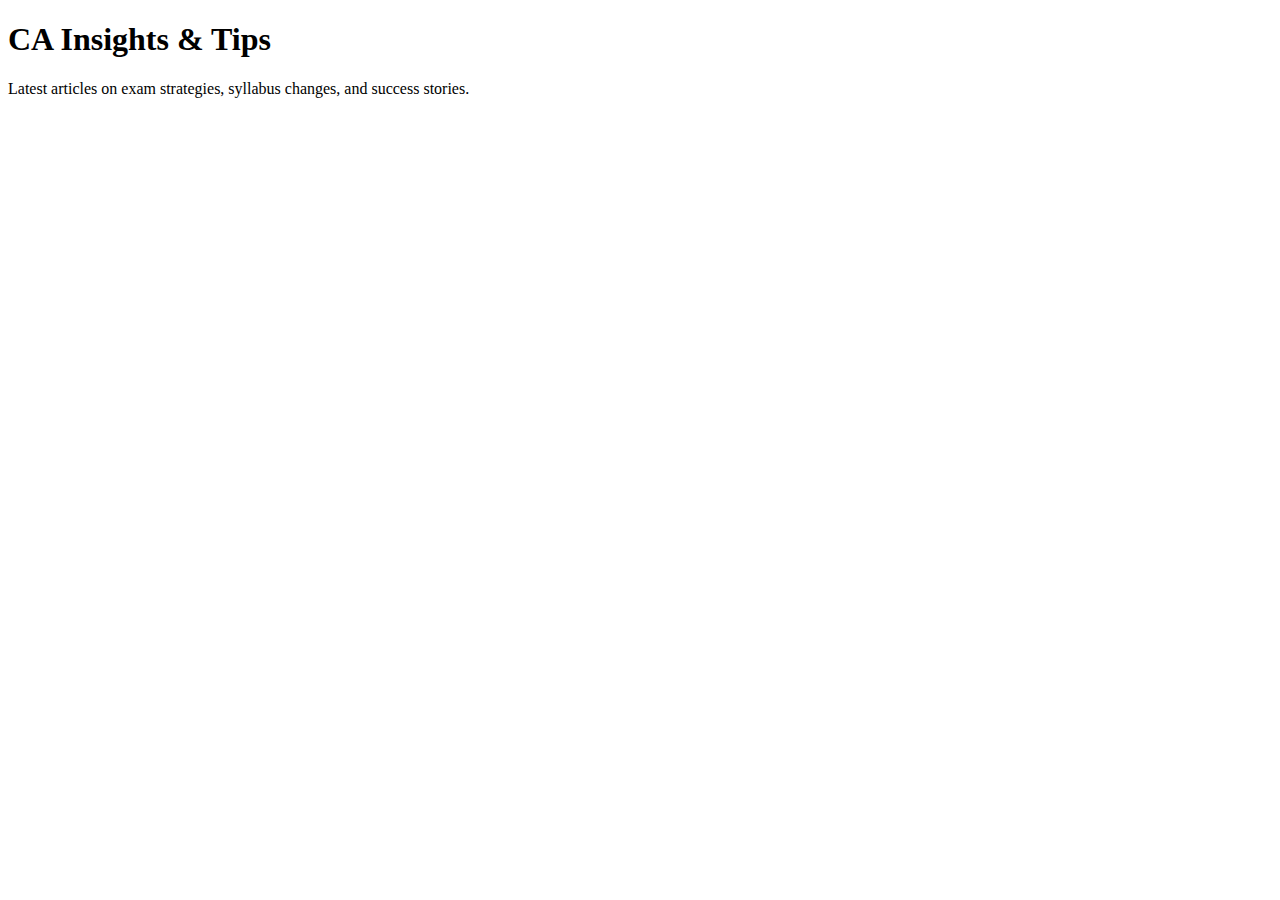
<file: blog.html>
<!DOCTYPE html>
<html lang="en">
<head>
    <title>Blog - CA Tips & Updates | CAExam.online</title>
    <!-- Same head -->
</head>
<body data-theme="light">
    <!-- Same header/modal -->
    <main>
        <section class="blog-hero">
            <div class="container">
                <h1>CA Insights & Tips</h1>
                <p>Latest articles on exam strategies, syllabus changes, and success stories.</p>
            </div>
        </section>

        <section class="blog-posts" id="blog-posts">
            <div class="container">
                <!-- Dynamic posts loaded by JS, e.g., 5 sample posts on GST, Time Management -->
            </div>
        </section>
    </main>
    <!-- Footer -->
    <script src="script.js"></script>
</body>
</html>
</file>
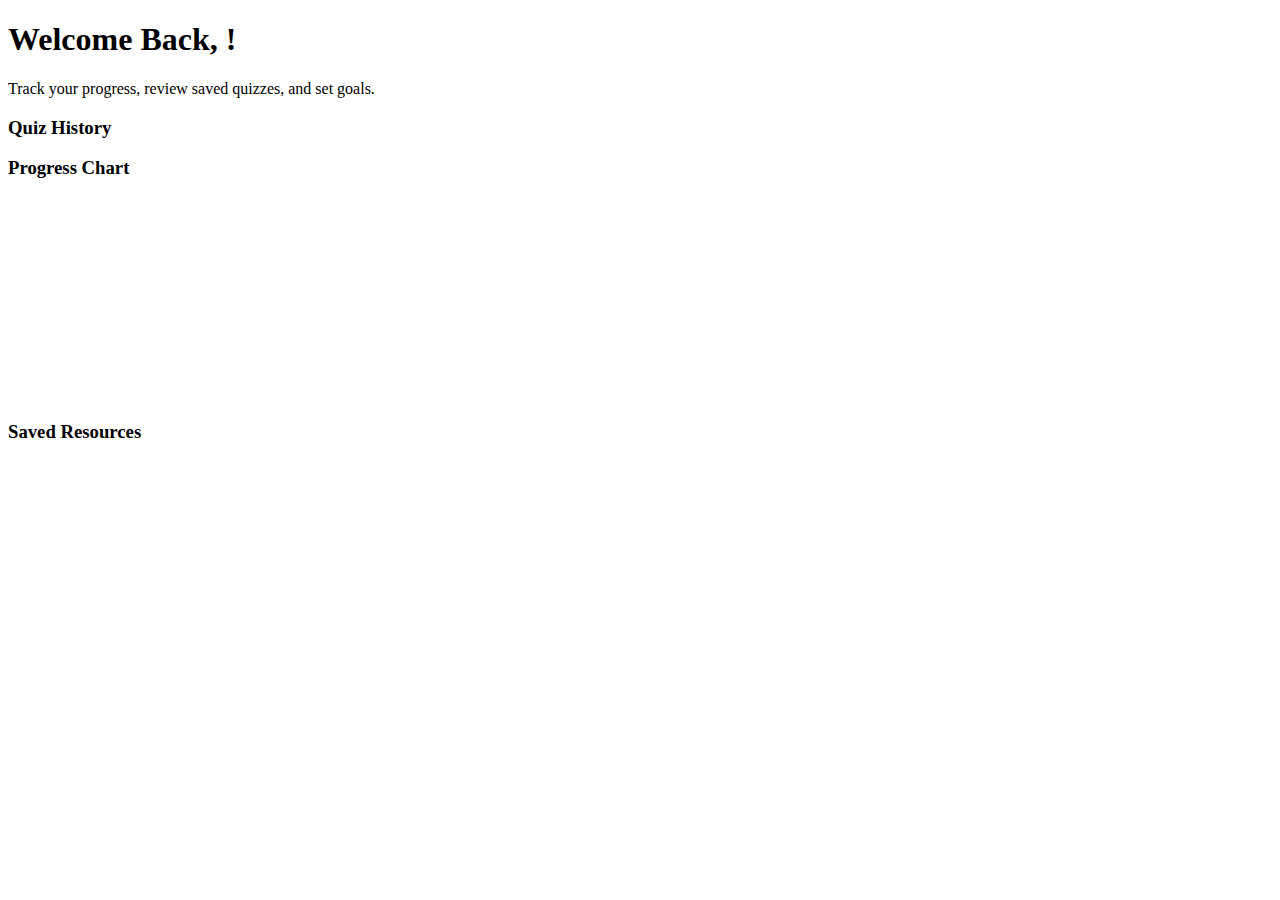
<file: dashboard.html>
<!DOCTYPE html>
<html lang="en">
<head>
    <title>Dashboard - Your CA Progress | CAExam.online</title>
    <!-- Same head -->
</head>
<body data-theme="light">
    <!-- Same header (user-menu visible) -->
    <main>
        <section class="dashboard-hero">
            <div class="container">
                <h1>Welcome Back, <span id="user-name"></span>!</h1>
                <p>Track your progress, review saved quizzes, and set goals.</p>
            </div>
        </section>

        <section class="dashboard-content">
            <div class="container">
                <div class="dashboard-grid">
                    <article class="dash-card">
                        <h3>Quiz History</h3>
                        <ul id="quiz-history"></ul>
                    </article>
                    <article class="dash-card">
                        <h3>Progress Chart</h3>
                        <canvas id="progress-chart" width="300" height="200"></canvas> <!-- Simple JS chart -->
                    </article>
                    <article class="dash-card">
                        <h3>Saved Resources</h3>
                        <ul id="saved-resources"></ul>
                    </article>
                </div>
            </div>
        </section>
    </main>
    <!-- Footer -->
    <script src="script.js"></script>
</body>
</html>
</file>
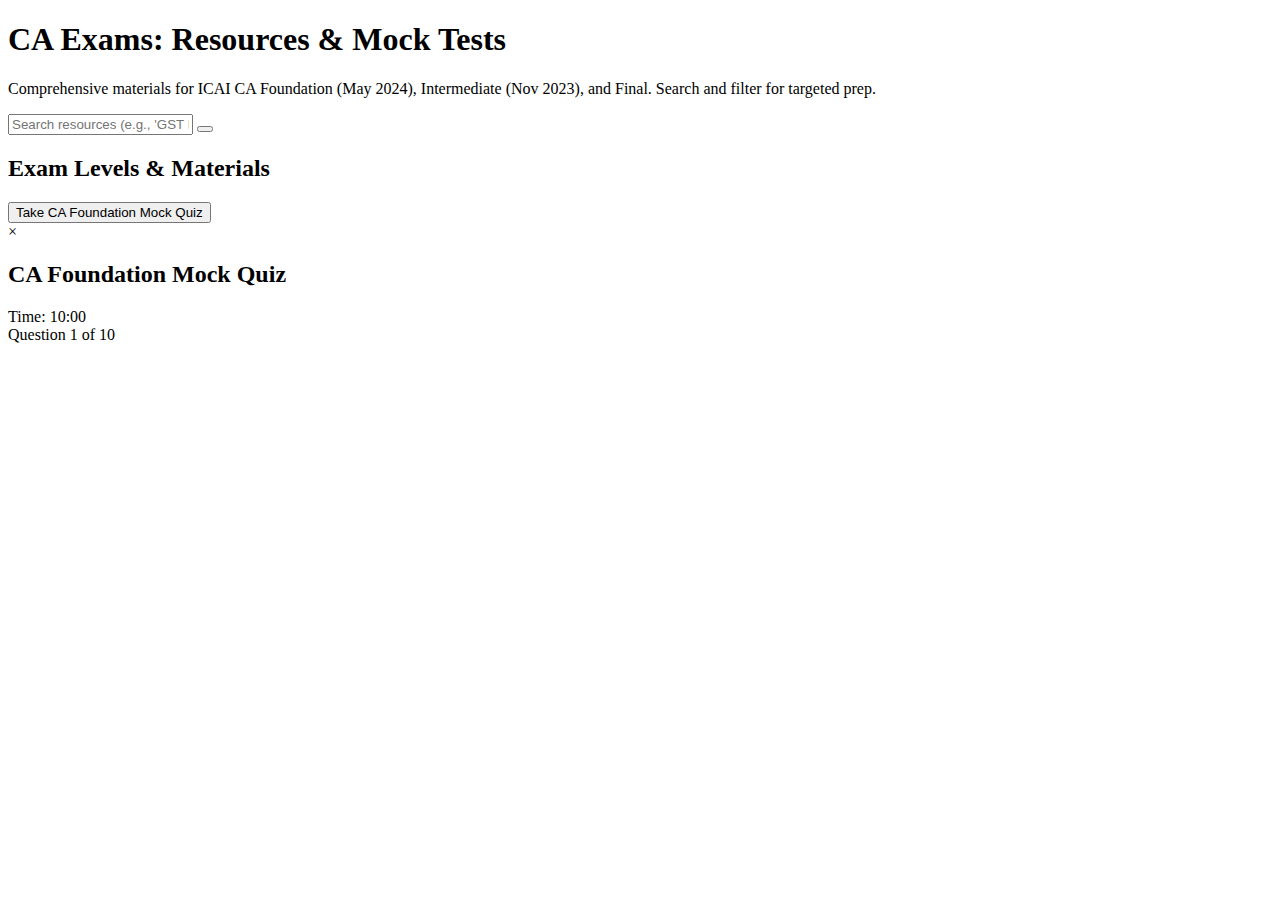
<file: exams.html>
<!DOCTYPE html>
<html lang="en">
<head>
    <!-- Same head -->
    <title>Exams & Resources - CAExam.online</title>
</head>
<body data-theme="light">
    <!-- Same loader, header, auth-modal -->
    <main id="main-content">
        <section class="exams-hero" aria-labelledby="exams-heading">
            <div class="container">
                <h1 id="exams-heading">CA Exams: Resources & Mock Tests</h1>
                <p>Comprehensive materials for ICAI CA Foundation (May 2024), Intermediate (Nov 2023), and Final. Search and filter for targeted prep.</p>
                <div class="search-bar">
                    <input type="text" id="search-input" placeholder="Search resources (e.g., 'GST Foundation')" aria-label="Search resources">
                    <button id="search-btn"><i class="fas fa-search"></i></button>
                </div>
            </div>
        </section>

        <section class="resources" aria-labelledby="resources-heading">
            <div class="container">
                <h2 id="resources-heading">Exam Levels & Materials</h2>
                <div class="levels-grid" id="resources-list">
                    <!-- Dynamic content loaded by JS -->
                </div>
                <button id="take-quiz-btn" class="cta-button">Take CA Foundation Mock Quiz</button>
            </div>
        </section>

        <!-- Quiz Modal -->
        <div id="quiz-modal" class="modal quiz-modal" role="dialog" aria-hidden="true">
            <div class="modal-content quiz-content">
                <span class="close">&times;</span>
                <div id="quiz-header">
                    <h2>CA Foundation Mock Quiz</h2>
                    <div class="quiz-timer">Time: <span id="timer">10:00</span></div>
                    <div class="quiz-progress">Question <span id="current-q">1</span> of 10</div>
                </div>
                <div id="quiz-body">
                    <!-- Questions loaded by JS -->
                </div>
                <div id="quiz-footer" style="display: none;">
                    <h3>Your Score: <span id="quiz-score"></span>/10</h3>
                    <button id="retake-quiz">Retake Quiz</button>
                    <button id="save-score">Save to Dashboard</button>
                </div>
            </div>
        </div>
    </main>

    <!-- Same footer -->
    <script src="script.js"></script>
</body>
</html>
</file>
